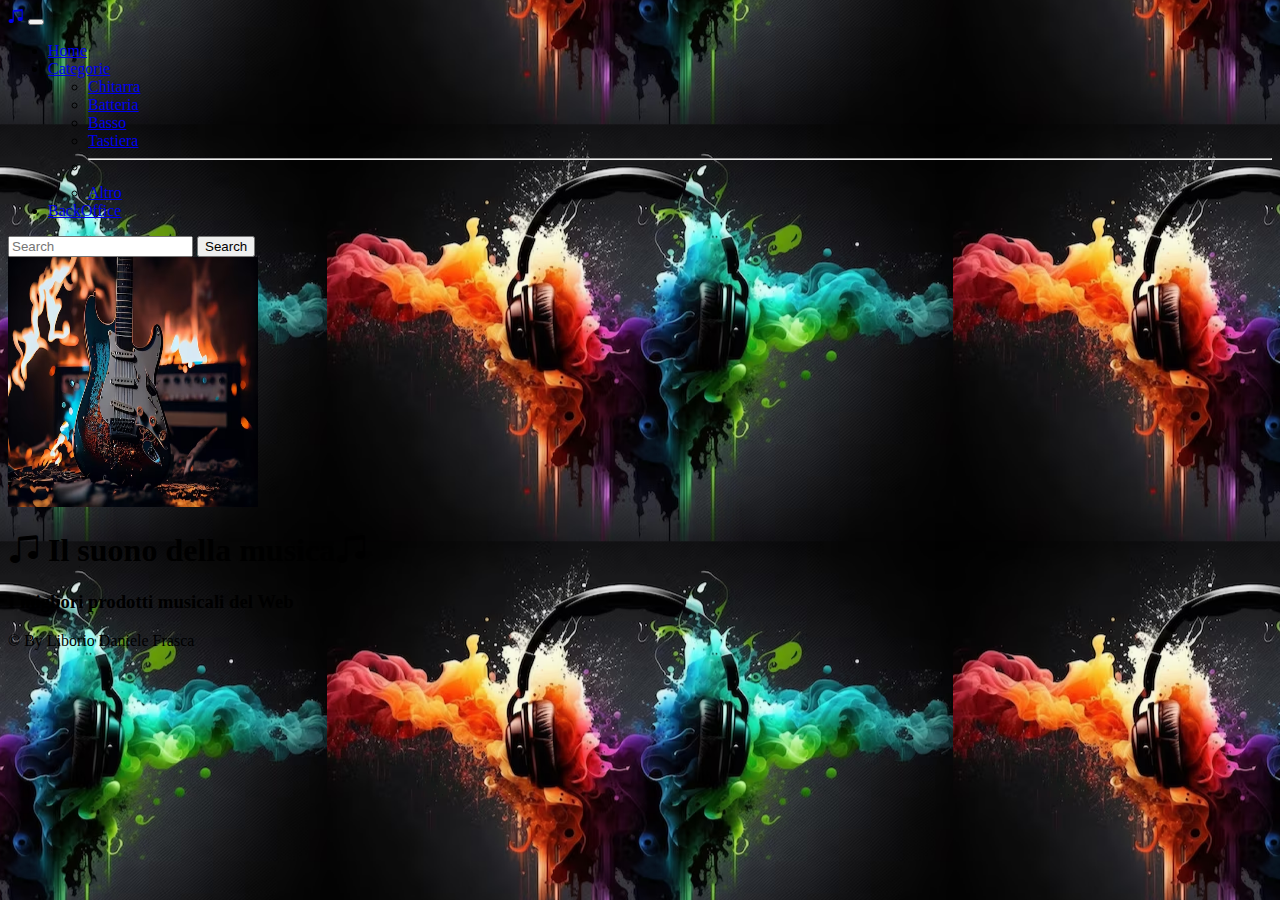
<file: index.html>
<!DOCTYPE html>
<html lang="en">
  <head>
    <meta charset="UTF-8" />
    <meta name="viewport" content="width=device-width, initial-scale=1.0" />
    <link
      href="https://cdn.jsdelivr.net/npm/bootstrap@5.3.2/dist/css/bootstrap.min.css"
      rel="stylesheet"
      integrity="sha384-T3c6CoIi6uLrA9TneNEoa7RxnatzjcDSCmG1MXxSR1GAsXEV/Dwwykc2MPK8M2HN"
      crossorigin="anonymous"
    />
    <link
      rel="stylesheet"
      href="https://cdn.jsdelivr.net/npm/bootstrap-icons@1.11.3/font/bootstrap-icons.min.css"
    />
    <link href="./assets/css/css.css" rel="stylesheet" />
    <title>Il suono della musica</title>
  </head>
  <body class="d-flex flex-column vh-100 img">
    <header>
      <nav class="navbar navbar-expand-lg bg-light">
        <div class="container-fluid">
          <a class="navbar-brand" href="#"
            ><i class="bi bi-music-note-beamed"></i
          ></a>
          <button
            class="navbar-toggler"
            type="button"
            data-bs-toggle="collapse"
            data-bs-target="#navbarSupportedContent"
            aria-controls="navbarSupportedContent"
            aria-expanded="false"
            aria-label="Toggle navigation"
          >
            <span class="navbar-toggler-icon"></span>
          </button>
          <div class="collapse navbar-collapse" id="navbarSupportedContent">
            <ul class="navbar-nav me-auto mb-2 mb-lg-0">
              <li class="nav-item">
                <a
                  class="nav-link active text-white-50"
                  aria-current="page"
                  href="./index.html"
                  >Home</a
                >
              </li>
              <li class="nav-item dropdown">
                <a
                  class="nav-link dropdown-toggle"
                  href="#"
                  id="navbarDropdown"
                  role="button"
                  data-bs-toggle="dropdown"
                  aria-expanded="false"
                >
                  Categorie
                </a>
                <ul class="dropdown-menu" aria-labelledby="navbarDropdown">
                  <li><a class="dropdown-item" href="#">Chitarra</a></li>
                  <li><a class="dropdown-item" href="#">Batteria</a></li>
                  <li><a class="dropdown-item" href="#">Basso</a></li>
                  <li><a class="dropdown-item" href="#">Tastiera</a></li>
                  <li><hr class="dropdown-divider" /></li>
                  <li>
                    <a class="dropdown-item" href="#">Altro</a>
                  </li>
                </ul>
              </li>
              <li class="nav-item">
                <a
                  class="nav-link"
                  href="./backoffice.html"
                  tabindex="-1"
                  aria-disabled="true"
                  >BackOffice</a
                >
              </li>
            </ul>
            <form class="d-flex">
              <input
                class="form-control me-2"
                type="search"
                placeholder="Search"
                aria-label="Search"
              />
              <button class="btn btn-outline-dark" type="submit">Search</button>
            </form>
          </div>
        </div>
      </nav>
    </header>
    <main class="flex-grow-1 mt-5">
      <div class="container">
        <div class="row justify-content-center">
          <div
            class="col col-12 col-md-8 text-center text-bg-dark p-3 border border-3 border-white"
          >
            <img
              class="rounded rounded-circle"
              src="./assets/img/electric-guitar-front-burning-fireplace-electric-guitar-fire-backgroundgenerative-ai_841229-1551.avif"
              alt="logo"
              width="250px"
              height="250px"
            />
            <h1>
              <i class="bi bi-music-note-beamed"> </i>Il suono della musica<i
                class="bi bi-music-note-beamed"
              >
              </i>
            </h1>
            <h3>I migliori prodotti musicali del Web</h3>
          </div>
          <div
            class="row mt-3 justify-content-center align-items-center"
            id="card"
          ></div>
        </div>
      </div>
    </main>
    <footer>
      <div class="container">
        <div class="row justify-content-center">
          <div class="col col-12 col-md-6 text-center">
            <p>&copy By Liborio Daniele Frasca</p>
          </div>
        </div>
      </div>
    </footer>
    <script
      src="https://cdn.jsdelivr.net/npm/bootstrap@5.3.2/dist/js/bootstrap.bundle.min.js"
      integrity="sha384-C6RzsynM9kWDrMNeT87bh95OGNyZPhcTNXj1NW7RuBCsyN/o0jlpcV8Qyq46cDfL"
      crossorigin="anonymous"
    ></script>
    <script src="./js/index.js"></script>
  </body>
</html>
</file>
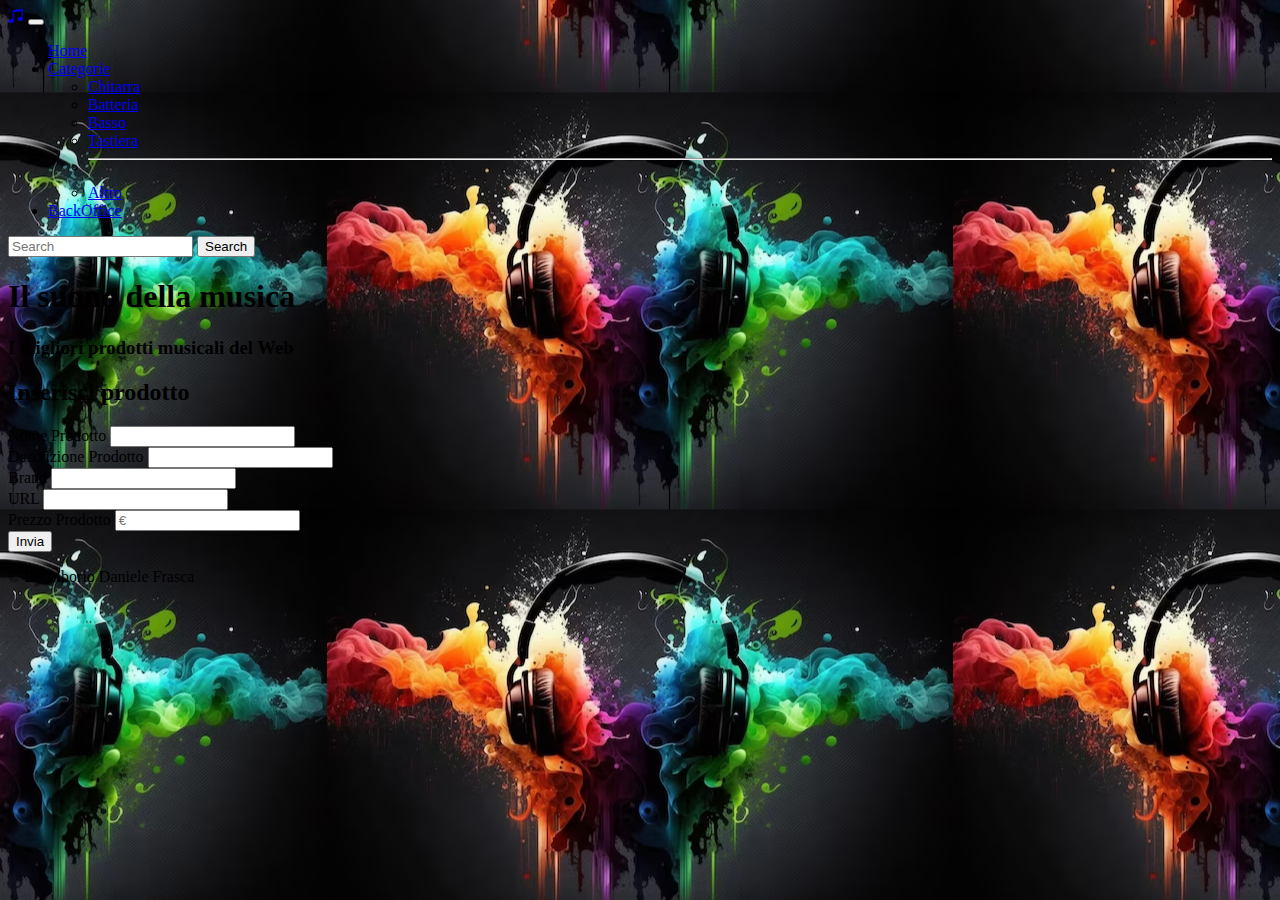
<file: backoffice.html>
<!DOCTYPE html>
<html lang="en">
  <head>
    <meta charset="utf-8" />
    <meta name="viewport" content="width=device-width, initial-scale=1" />
    <title>Il suono della musica</title>
    <link
      href="https://cdn.jsdelivr.net/npm/bootstrap@5.3.2/dist/css/bootstrap.min.css"
      rel="stylesheet"
      integrity="sha384-T3c6CoIi6uLrA9TneNEoa7RxnatzjcDSCmG1MXxSR1GAsXEV/Dwwykc2MPK8M2HN"
      crossorigin="anonymous"
    />
    <link
      rel="stylesheet"
      href="https://cdn.jsdelivr.net/npm/bootstrap-icons@1.11.3/font/bootstrap-icons.min.css"
    />
    <link rel="stylesheet" href="./assets/css/css.css" />
  </head>
  <body class="d-flex flex-column vh-100 text-bg-dark img">
    <header>
      <nav class="navbar navbar-expand-lg bg-danger">
        <div class="container-fluid">
          <a class="navbar-brand" href="#"
            ><i class="bi bi-music-note-beamed"></i
          ></a>
          <button
            class="navbar-toggler"
            type="button"
            data-bs-toggle="collapse"
            data-bs-target="#navbarSupportedContent"
            aria-controls="navbarSupportedContent"
            aria-expanded="false"
            aria-label="Toggle navigation"
          >
            <span class="navbar-toggler-icon"></span>
          </button>
          <div class="collapse navbar-collapse" id="navbarSupportedContent">
            <ul class="navbar-nav me-auto mb-2 mb-lg-0">
              <li class="nav-item">
                <a
                  class="nav-link active"
                  aria-current="page"
                  href="./index.html"
                  >Home</a
                >
              </li>
              <li class="nav-item dropdown">
                <a
                  class="nav-link dropdown-toggle"
                  href="#"
                  id="navbarDropdown"
                  role="button"
                  data-bs-toggle="dropdown"
                  aria-expanded="false"
                >
                  Categorie
                </a>
                <ul class="dropdown-menu" aria-labelledby="navbarDropdown">
                  <li><a class="dropdown-item" href="#">Chitarra</a></li>
                  <li><a class="dropdown-item" href="#">Batteria</a></li>
                  <li><a class="dropdown-item" href="#">Basso</a></li>
                  <li><a class="dropdown-item" href="#">Tastiera</a></li>
                  <li><hr class="dropdown-divider" /></li>
                  <li>
                    <a class="dropdown-item" href="#">Altro</a>
                  </li>
                </ul>
              </li>
              <li class="nav-item">
                <a
                  class="nav-link text-white-50"
                  href="./backoffice.html"
                  tabindex="-1"
                  aria-disabled="true"
                  >BackOffice</a
                >
              </li>
            </ul>
            <form class="d-flex">
              <input
                class="form-control me-2"
                type="search"
                placeholder="Search"
                aria-label="Search"
              />
              <button class="btn btn-outline-dark" type="submit">Search</button>
            </form>
          </div>
        </div>
      </nav>
    </header>
    <main class="flex-grow-1 mt-5">
      <div class="container">
        <div class="row justify-content-center">
          <div class="col col-12 col-md-8 text-center">
            <h1>Il suono della musica</h1>
            <h3>I migliori prodotti musicali del Web</h3>
          </div>
        </div>
        <div class="row mt-3 justify-content-center">
          <div class="col col-12 col-md-8 border p-3">
            <h2 id="form-title">Inserisci prodotto</h2>
            <form id="product-form">
              <div class="mb-3">
                <label for="name" class="form-label">Nome Prodotto</label>
                <input
                  class="form-control"
                  id="name"
                  aria-describedby="emailHelp"
                  required
                />
              </div>
              <div class="mb-3">
                <label for="description" class="form-label"
                  >Descrizione Prodotto</label
                >
                <input
                  class="form-control"
                  id="description"
                  aria-describedby="emailHelp"
                  required
                />
              </div>
              <div class="mb-3">
                <label for="brand" class="form-label">Brand</label>
                <input
                  class="form-control"
                  id="brand"
                  aria-describedby="emailHelp"
                  required
                />
              </div>
              <div class="mb-3">
                <label for="imageUrl" class="form-label">URL</label>
                <input
                  class="form-control"
                  type="url"
                  id="imageUrl"
                  aria-describedby="emailHelp"
                  required
                />
              </div>
              <div class="mb-3">
                <label for="price" class="form-label">Prezzo Prodotto</label>
                <input
                  type="number"
                  min="0"
                  placeholder="€"
                  class="form-control"
                  id="price"
                  aria-describedby="emailHelp"
                  required
                />
              </div>
              <div class="d-flex justify-content-center">
                <button type="submit" class="btn btn-success" id="invia">
                  Invia
                </button>
              </div>
            </form>
          </div>
        </div>
      </div>
    </main>
    <footer>
      <div class="container">
        <div class="row justify-content-center">
          <div class="col col-12 col-md-6 text-center">
            <p>&copy By Liborio Daniele Frasca</p>
          </div>
        </div>
      </div>
    </footer>

    <script
      src="https://cdn.jsdelivr.net/npm/bootstrap@5.3.2/dist/js/bootstrap.bundle.min.js"
      integrity="sha384-C6RzsynM9kWDrMNeT87bh95OGNyZPhcTNXj1NW7RuBCsyN/o0jlpcV8Qyq46cDfL"
      crossorigin="anonymous"
    ></script>
    <script src="./js/backoffice.js"></script>
  </body>
</html>
</file>
<file: assets/css/css.css>
.img {
  background-image: url(../img/concept-eternal-theme-about-eternity-music-musical-instruments-good-mood-ascended-aspiration-action-treble-clef-sheet-music_771426-4115.avif);
  background-position: center;
}
</file>
